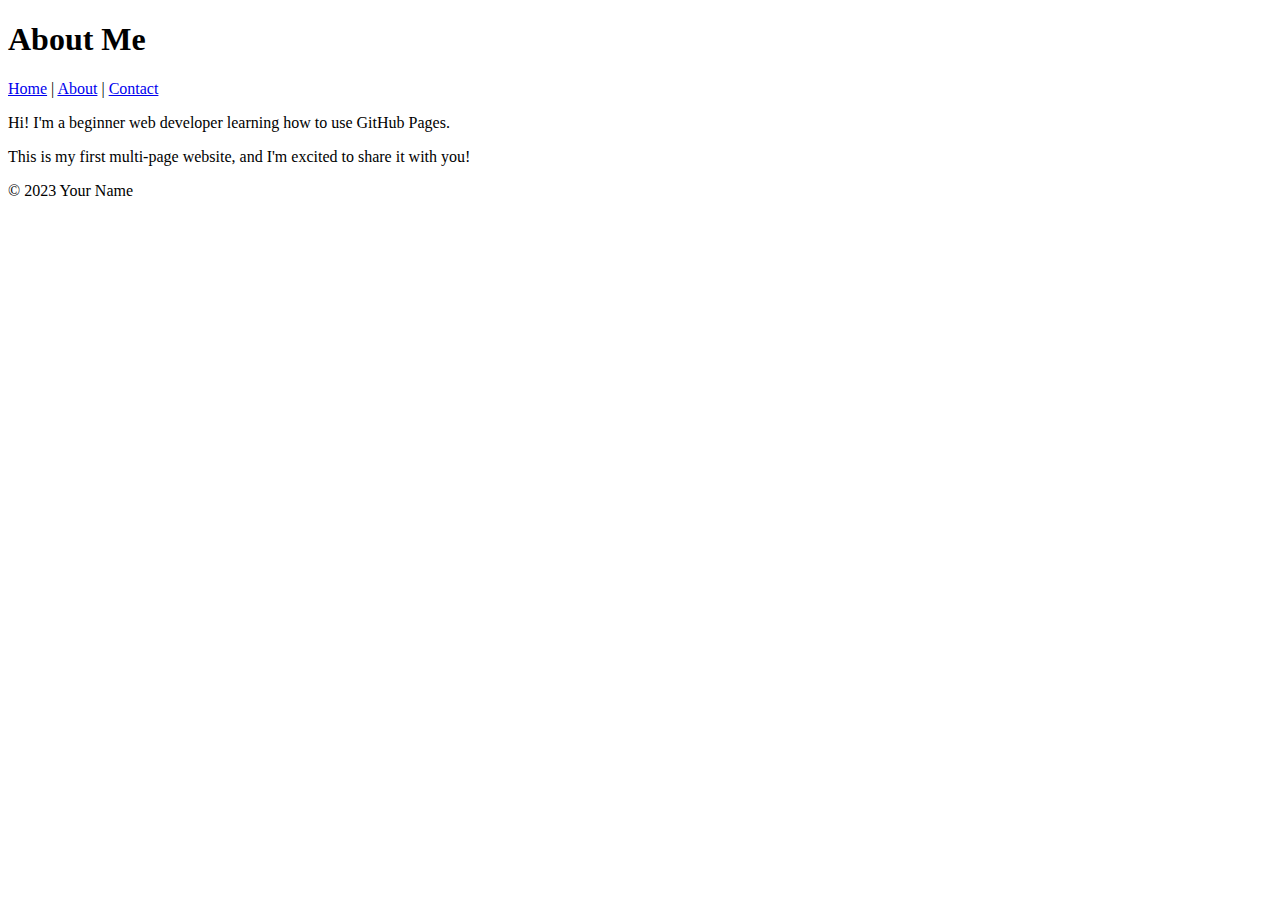
<file: about.html>
<!DOCTYPE html>

<html lang="en">

<head>

<meta charset="UTF-8">

<meta name="viewport" content="width=device-width, initial-scale=1.0">

<title>About Me</title>

</head>

<body>

<header>

<h1>About Me</h1>

<nav>

<a href="index.html">Home</a> |

<a href="about.html">About</a> |

<a href="contact.html">Contact</a>

</nav>

</header>


<main>

<p>Hi! I'm a beginner web developer learning how to use GitHub Pages.</p>

<p>This is my first multi-page website, and I'm excited to share it with you!</p>

</main>


<footer>

<p>&copy; 2023 Your Name</p>

</footer>

</body>

</html>
</file>
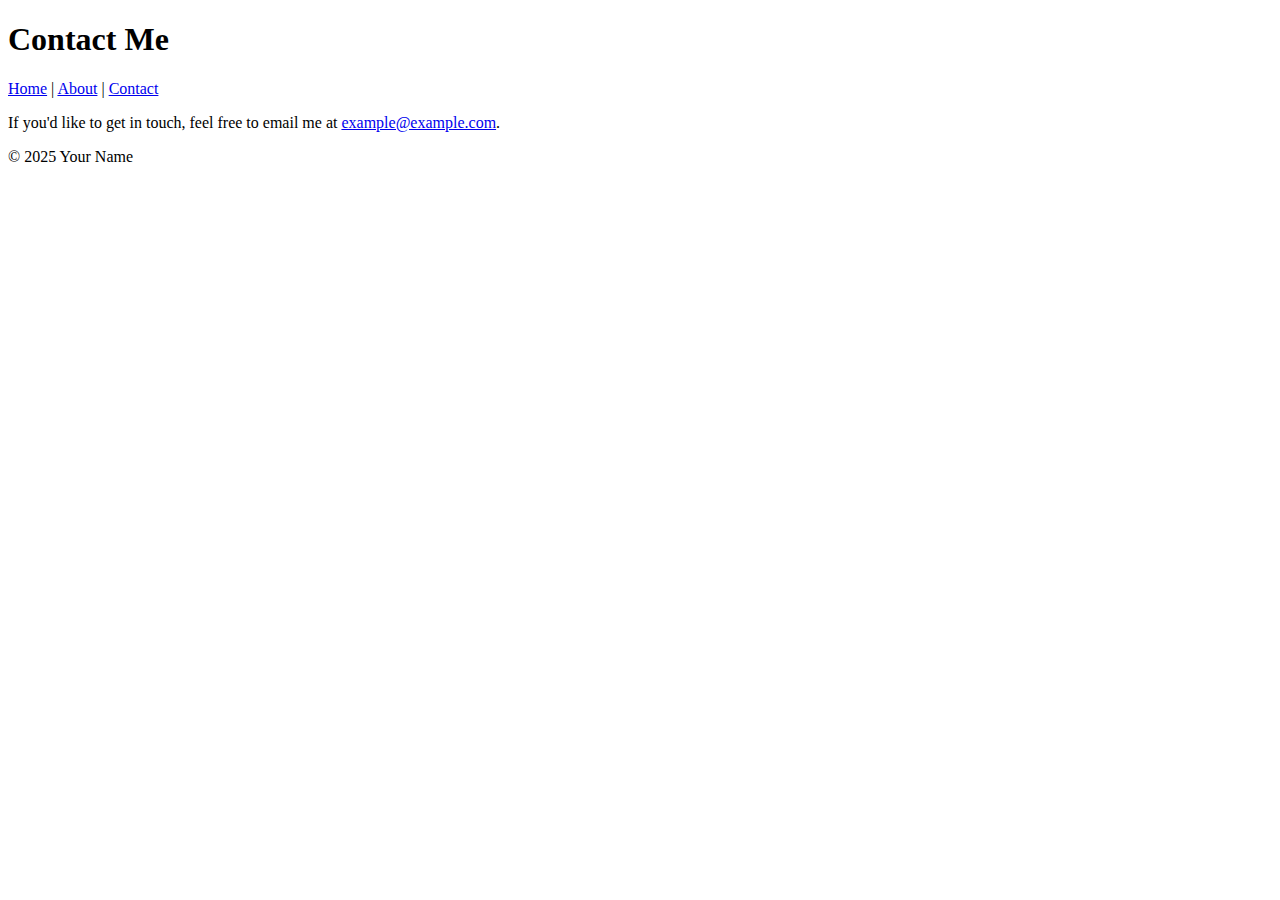
<file: contact.html>
<!DOCTYPE html>

<html lang="en">

<head>

<meta charset="UTF-8">

<meta name="viewport" content="width=device-width, initial-scale=1.0">

<title>Contact Me</title>

</head>

<body>

<header>

<h1>Contact Me</h1>

<nav>

<a href="index.html">Home</a> |

<a href="about.html">About</a> |

<a href="contact.html">Contact</a>

</nav>

</header>


<main>

<p>If you'd like to get in touch, feel free to email me at <a href="mailto:example@example.com">example@example.com</a>.</p>

</main>


<footer>

<p>&copy; 2025 Your Name</p>

</footer>

</body>

</html>
</file>
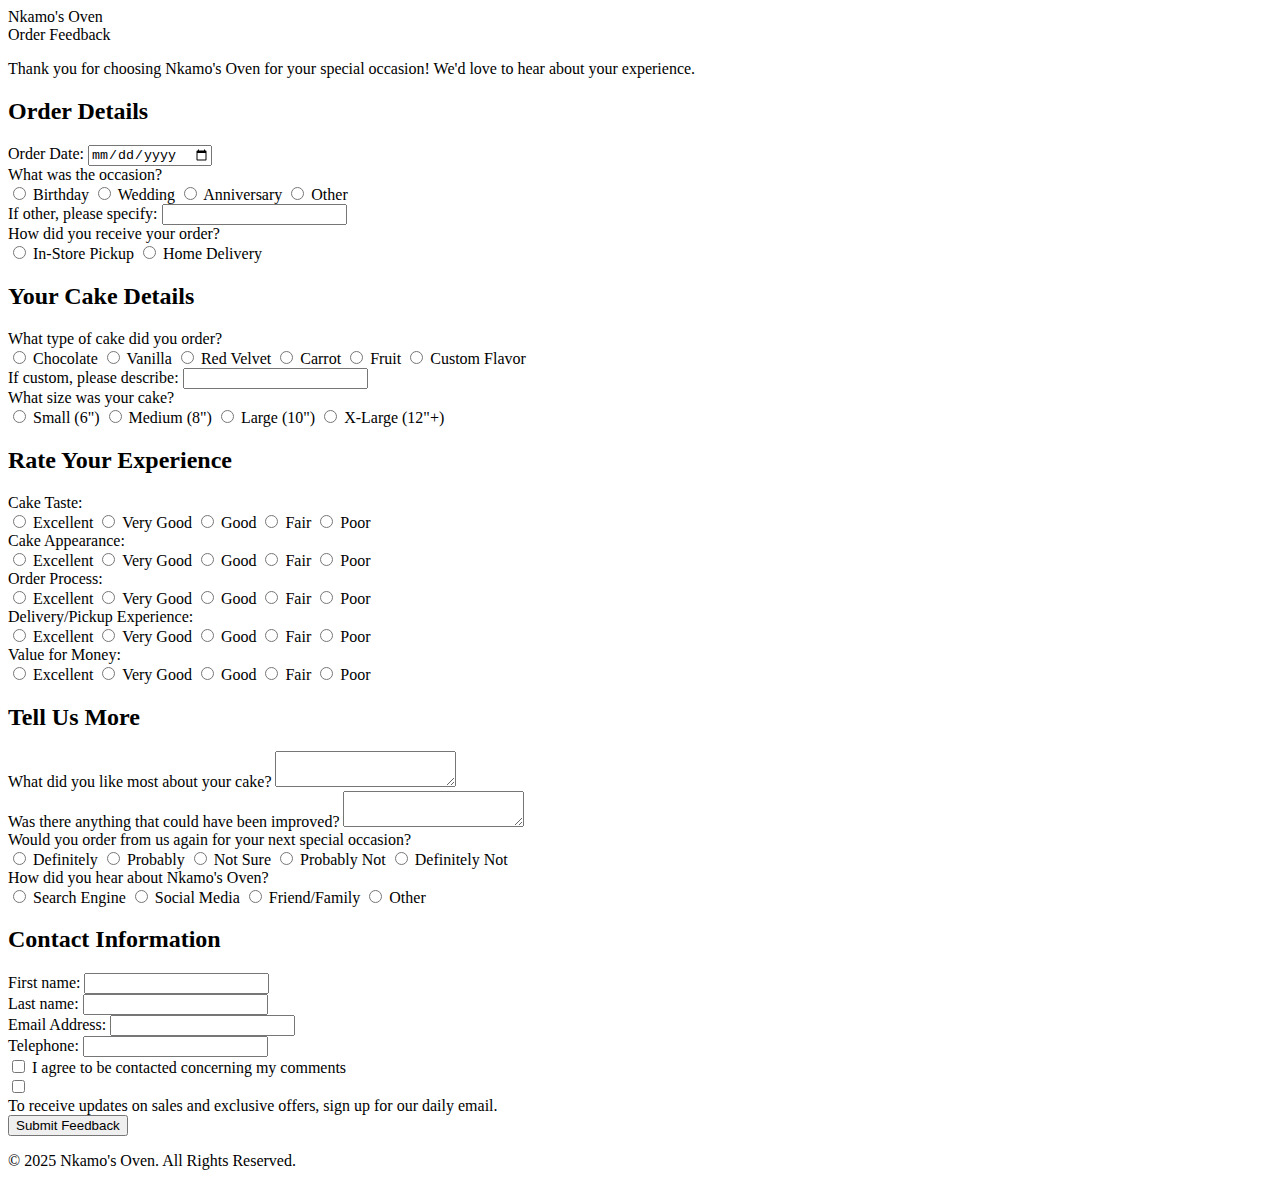
<file: feedback.html>
<!DOCTYPE html>
<html lang="en">
<head>
    <meta charset="UTF-8">
    <meta name="viewport" content="width=device-width, initial-scale=1.0">
    <title>Nkamo's Oven - Cake Order Feedback</title>
</head>
<body>
    <div class="container">
        <header>
            <div class="logo"> Nkamo's Oven</div>
            <div class="subtitle">Order Feedback</div>
            <p>Thank you for choosing Nkamo's Oven for your special occasion! We'd love to hear about your experience.</p>
        </header>
        
        <form id="feedbackForm">
            <div class="section">
                <h2>Order Details</h2>
                <div class="form-group">
                    <label for="orderDate">Order Date:</label>
                    <input type="date" id="orderDate" name="orderDate" required>
                </div>
                
                <div class="form-group">
                    <label>What was the occasion?</label>
                    <div class="radio-group">
                        <label><input type="radio" name="occasion" value="Birthday"> Birthday</label>
                        <label><input type="radio" name="occasion" value="Wedding"> Wedding</label>
                        <label><input type="radio" name="occasion" value="Anniversary"> Anniversary</label>
                        <label><input type="radio" name="occasion" value="Other"> Other</label>
                    </div>
                </div>
                
                <div class="form-group">
                    <label for="otherOccasion">If other, please specify:</label>
                    <input type="text" id="otherOccasion" name="otherOccasion">
                </div>
                
                <div class="form-group">
                    <label>How did you receive your order?</label>
                    <div class="radio-group">
                        <label><input type="radio" name="receiveMethod" value="In-Store Pickup"> In-Store Pickup</label>
                        <label><input type="radio" name="receiveMethod" value="Home Delivery"> Home Delivery</label>
                    </div>
                </div>
            </div>
            
            <div class="section">
                <h2>Your Cake Details</h2>
                <div class="form-group">
                    <label>What type of cake did you order?</label>
                    <div class="radio-group">
                        <label><input type="radio" name="cakeType" value="Chocolate"> Chocolate</label>
                        <label><input type="radio" name="cakeType" value="Vanilla"> Vanilla</label>
                        <label><input type="radio" name="cakeType" value="Red Velvet"> Red Velvet</label>
                        <label><input type="radio" name="cakeType" value="Carrot"> Carrot</label>
                        <label><input type="radio" name="cakeType" value="Fruit"> Fruit</label>
                        <label><input type="radio" name="cakeType" value="Custom"> Custom Flavor</label>
                    </div>
                </div>
                
                <div class="form-group">
                    <label for="customFlavor">If custom, please describe:</label>
                    <input type="text" id="customFlavor" name="customFlavor">
                </div>
                
                <div class="form-group">
                    <label>What size was your cake?</label>
                    <div class="radio-group">
                        <label><input type="radio" name="cakeSize" value="Small"> Small (6")</label>
                        <label><input type="radio" name="cakeSize" value="Medium"> Medium (8")</label>
                        <label><input type="radio" name="cakeSize" value="Large"> Large (10")</label>
                        <label><input type="radio" name="cakeSize" value="X-Large"> X-Large (12"+)</label>
                    </div>
                </div>
            </div>
            
            <div class="section">
                <h2>Rate Your Experience</h2>
                
                <div class="rating">
                    <div class="rating-item">
                        <div class="rating-title">Cake Taste:</div>
                        <div class="rating-options">
                            <label><input type="radio" name="cakeTaste" value="Excellent"> Excellent</label>
                            <label><input type="radio" name="cakeTaste" value="Very Good"> Very Good</label>
                            <label><input type="radio" name="cakeTaste" value="Good"> Good</label>
                            <label><input type="radio" name="cakeTaste" value="Fair"> Fair</label>
                            <label><input type="radio" name="cakeTaste" value="Poor"> Poor</label>
                        </div>
                    </div>
                    
                    <div class="rating-item">
                        <div class="rating-title">Cake Appearance:</div>
                        <div class="rating-options">
                            <label><input type="radio" name="cakeAppearance" value="Excellent"> Excellent</label>
                            <label><input type="radio" name="cakeAppearance" value="Very Good"> Very Good</label>
                            <label><input type="radio" name="cakeAppearance" value="Good"> Good</label>
                            <label><input type="radio" name="cakeAppearance" value="Fair"> Fair</label>
                            <label><input type="radio" name="cakeAppearance" value="Poor"> Poor</label>
                        </div>
                    </div>
                    
                    <div class="rating-item">
                        <div class="rating-title">Order Process:</div>
                        <div class="rating-options">
                            <label><input type="radio" name="orderProcess" value="Excellent"> Excellent</label>
                            <label><input type="radio" name="orderProcess" value="Very Good"> Very Good</label>
                            <label><input type="radio" name="orderProcess" value="Good"> Good</label>
                            <label><input type="radio" name="orderProcess" value="Fair"> Fair</label>
                            <label><input type="radio" name="orderProcess" value="Poor"> Poor</label>
                        </div>
                    </div>
                    
                    <div class="rating-item">
                        <div class="rating-title">Delivery/Pickup Experience:</div>
                        <div class="rating-options">
                            <label><input type="radio" name="deliveryExperience" value="Excellent"> Excellent</label>
                            <label><input type="radio" name="deliveryExperience" value="Very Good"> Very Good</label>
                            <label><input type="radio" name="deliveryExperience" value="Good"> Good</label>
                            <label><input type="radio" name="deliveryExperience" value="Fair"> Fair</label>
                            <label><input type="radio" name="deliveryExperience" value="Poor"> Poor</label>
                        </div>
                    </div>
                    
                    <div class="rating-item">
                        <div class="rating-title">Value for Money:</div>
                        <div class="rating-options">
                            <label><input type="radio" name="valueForMoney" value="Excellent"> Excellent</label>
                            <label><input type="radio" name="valueForMoney" value="Very Good"> Very Good</label>
                            <label><input type="radio" name="valueForMoney" value="Good"> Good</label>
                            <label><input type="radio" name="valueForMoney" value="Fair"> Fair</label>
                            <label><input type="radio" name="valueForMoney" value="Poor"> Poor</label>
                        </div>
                    </div>
                </div>
            </div>
            
            <div class="section">
                <h2>Tell Us More</h2>
                <div class="form-group">
                    <label for="likeMost">What did you like most about your cake?</label>
                    <textarea id="likeMost" name="likeMost"></textarea>
                </div>
                
                <div class="form-group">
                    <label for="improvements">Was there anything that could have been improved?</label>
                    <textarea id="improvements" name="improvements"></textarea>
                </div>
                
                <div class="form-group">
                    <label>Would you order from us again for your next special occasion?</label>
                    <div class="radio-group">
                        <label><input type="radio" name="orderAgain" value="Definitely"> Definitely</label>
                        <label><input type="radio" name="orderAgain" value="Probably"> Probably</label>
                        <label><input type="radio" name="orderAgain" value="Not Sure"> Not Sure</label>
                        <label><input type="radio" name="orderAgain" value="Probably Not"> Probably Not</label>
                        <label><input type="radio" name="orderAgain" value="Definitely Not"> Definitely Not</label>
                    </div>
                </div>
                
                <div class="form-group">
                    <label>How did you hear about Nkamo's Oven?</label>
                    <div class="radio-group">
                        <label><input type="radio" name="hearAbout" value="Search Engine"> Search Engine</label>
                        <label><input type="radio" name="hearAbout" value="Social Media"> Social Media</label>
                        <label><input type="radio" name="hearAbout" value="Friend/Family"> Friend/Family</label>
                        <label><input type="radio" name="hearAbout" value="Other"> Other</label>
                    </div>
                </div>
            </div>
            
            <div class="section">
                <h2>Contact Information</h2>
                <div class="form-group">
                    <label for="firstName">First name:</label>
                    <input type="text" id="firstName" name="firstName">
                </div>
                
                <div class="form-group">
                    <label for="lastName">Last name:</label>
                    <input type="text" id="lastName" name="lastName">
                </div>
                
                <div class="form-group">
                    <label for="email">Email Address:</label>
                    <input type="email" id="email" name="email">
                </div>
                
                <div class="form-group">
                    <label for="telephone">Telephone:</label>
                    <input type="tel" id="telephone" name="telephone">
                </div>
                
                <div class="form-group checkbox-group">
                    <label><input type="checkbox" name="consent" value="Yes"> I agree to be contacted concerning my comments</label>
                </div>
                
                <div class="form-group checkbox-group">
                    <label><input type="checkbox" name="newsletter" value="Yes"> 
                <div class="form-group checkbox-group">To receive updates on sales and exclusive offers, sign up for our daily email.</label>
                </div>
            
            <button type="submit">Submit Feedback</button>
        </form>
        
        <footer>
            <p>&copy; 2025 Nkamo's Oven. All Rights Reserved.</p>
        </footer>
    </div>

    <script>
        document.getElementById('feedbackForm').addEventListener('submit', function(e) {
            e.preventDefault();
            alert('Thank you for your feedback! We appreciate your time and will use your comments to improve our services.');
            this.reset();
        });
    </script>
</body>
</html>
</file>
